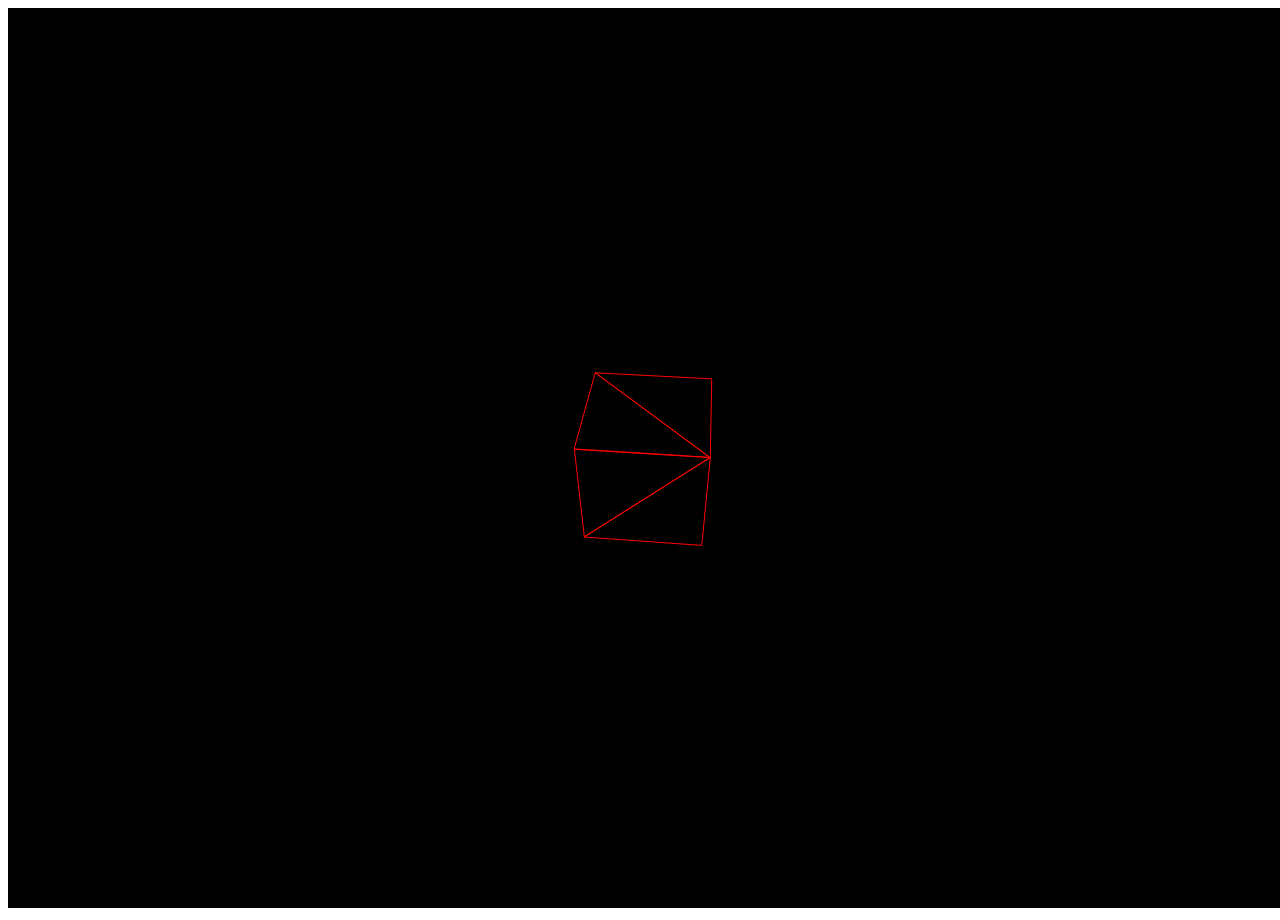
<file: test/test.html>
<!doctype html>
<html lang="en">
    <head>
        <meta charset="utf-8">
        <meta http-equiv="x-ua-compatible" content="ie=edge">
        <title>WebGL Test</title>
        <meta name="description" content="">
        <meta name="viewport" content="width=device-width, initial-scale=1">
        <link rel="apple-touch-icon" href="apple-touch-icon.png">
        
    </head>
    <body>
        <script src="js/lib/threejs/three.js"></script>
        <script src="js/lib/threejs/Projector.js"></script>

        <script src="js/lib/threejs/CanvasRenderer.js"></script>

		<script src="js/test.js"></script>
    </body>
</html>
</file>
